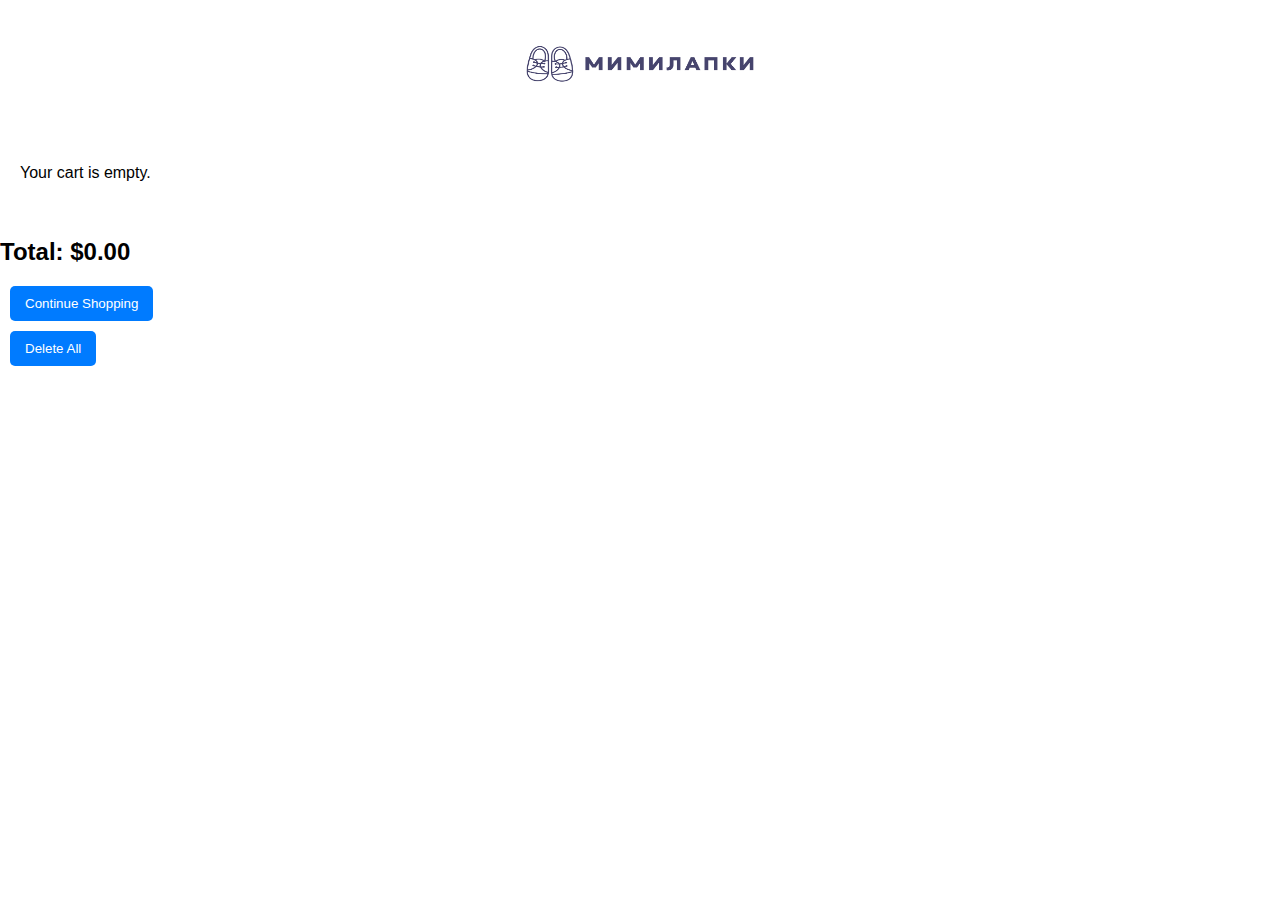
<file: shoppingCart.html>
<!DOCTYPE html>
<html lang="en">
<head>
    <meta charset="UTF-8">
    <meta name="viewport" content="width=device-width, initial-scale=1.0">
    <title>Shopping Cart</title>
    <link rel="stylesheet" href="styles.css"> <!-- Ensure the path is correct -->
    <link rel="stylesheet" href="https://fonts.googleapis.com/icon?family=Material+Icons"> <!-- Add Material Icons -->
</head>
<body>
    <div class="header-container">
        <img src="logo1.png" alt="Logo" class="logo"> <!-- Logo -->
    </div>
    
    <div class="back-button" id="backButton" style="display: none flex; align-items: center;">
        <!-- <span class="material-icons">arrow_back</span> -->
        <!-- <span style="margin-left: 5px;">Continue shopping</span> -->
    </div>
    
    <div class="cart-container" id="cart"></div>
    
    <h2 id="total">Total: $0.00</h2> <!-- Total cost display -->
    <div class="button-container" style="text-align: center;">
        <button class="continue-shopping" onclick="window.location.href='index.html'">Continue Shopping</button>
        <button class="delete-all" onclick="deleteAllItems()">Delete All</button>
    </div>

    <script>
    function displayCart() {
        const cart = JSON.parse(localStorage.getItem('cart')) || [];
        const cartContainer = document.getElementById('cart');
        cartContainer.innerHTML = '';

        if (cart.length === 0) {
            cartContainer.innerHTML = '<p>Your cart is empty.</p>';
            document.getElementById('total').innerText = 'Total: $0.00'; // Ensure total is reset
            return;
        }

        let total = 0; // Initialize total

        cart.forEach(item => {
            const cartItemElement = document.createElement('div');
            cartItemElement.className = 'cart-item';

            // Convert price to number for calculation
            const price = parseFloat(item.price.replace(/[$,]/g, '')); // Remove dollar sign and commas
            total += price * item.quantity; // Calculate total based on quantity

            cartItemElement.innerHTML = `
                <div class="cart-item-preview">
                    <img src="${item.image}" alt="${item.name}">
                </div>
                <div class="cart-item-details">
                    <h3>${item.name} (Size: ${item.size})</h3>
                    <p style="display: flex; align-items: center;">Price: ${item.price} 
                        <select class="quantity-selector" data-name="${item.name}" data-size="${item.size}">
                            ${[...Array(11).keys()].map(i => `<option value="${i}" ${i === item.quantity ? 'selected' : ''}>${i}</option>`).join('')}
                        </select>
                        <span class="material-icons delete-outline-icon" data-name="${item.name}" data-size="${item.size}" style="cursor: pointer; margin-left: 10px;">delete_outline</span>
                    </p>
                </div>
            `;

            cartContainer.appendChild(cartItemElement);
        });

        // Update the total price display
        document.getElementById('total').innerText = `Total: $${total.toFixed(2)}`; // Ensure total is shown in 2 decimal format

        // Add event listeners to quantity selectors
        const quantitySelectors = document.querySelectorAll('.quantity-selector');
        quantitySelectors.forEach(selector => {
            selector.addEventListener('change', (event) => {
                const itemName = event.target.getAttribute('data-name');
                const itemSize = event.target.getAttribute('data-size');
                const newQuantity = parseInt(event.target.value);
                updateQuantity(itemName, itemSize, newQuantity);
            });
        });

        // Add event listeners to remove buttons
        const removeButtons = document.querySelectorAll('.delete-outline-icon');
        removeButtons.forEach(button => {
            button.addEventListener('click', (event) => {
                const itemName = event.target.getAttribute('data-name');
                const itemSize = event.target.getAttribute('data-size');
                removeFromCart(itemName, itemSize);
            });
        });
    }

    function updateQuantity(name, size, quantity) {
        let cart = JSON.parse(localStorage.getItem('cart')) || [];
        const itemIndex = cart.findIndex(item => item.name === name && item.size === size);

        if (itemIndex > -1) {
            if (quantity === 0) {
                // If quantity is 0, remove the item
                cart.splice(itemIndex, 1);
            } else {
                cart[itemIndex].quantity = quantity; // Update the quantity
            }
            localStorage.setItem('cart', JSON.stringify(cart));
            displayCart(); // Refresh the cart display
        }
    }

    function removeFromCart(name, size) {
        let cart = JSON.parse(localStorage.getItem('cart')) || [];
        cart = cart.filter(item => !(item.name === name && item.size === size)); // Remove item by name and size
        localStorage.setItem('cart', JSON.stringify(cart));
        displayCart(); // Refresh the cart display
    }

    function deleteAllItems() {
        localStorage.removeItem('cart');
        displayCart(); // Refresh the cart display
    }

    // Swipe detection variables
    let startX; // Starting touch position

    document.addEventListener('touchstart', (event) => {
        startX = event.touches[0].clientX; // Capture the initial touch position
    });

    document.addEventListener('touchmove', (event) => {
        const currentX = event.touches[0].clientX; // Get current touch position
        if (currentX - startX > 50) { // Check if swiped right enough
            window.location.href = 'index.html'; // Navigate back to catalog
        }
    });

    // Back button click event
    document.getElementById('backButton').addEventListener('click', () => {
        window.location.href = 'index.html'; // Navigate back to catalog
    });

    // Load cart items on page load
    displayCart();
    </script>
</body>
</html>
</file>
<file: styles.css>
body {
    background-color: #ffffff; /* Fixed background color */
    color: #000000; /* Text color */
    font-family: Arial, sans-serif; /* Ensure a clean font */
    margin: 0;
    padding: 0;
}

.logo {
    width: 100%;
    max-width: 250px;
    height: 3em;
    margin: 20px 0;
}

.header-container {
    display: flex;
    justify-content: center;
    margin: 20px 0;
}

.catalog-container, #cart {
    display: grid;
    grid-template-columns: repeat(auto-fill, minmax(250px, 1fr));
    gap: 20px;
    padding: 20px;
}

/* Unified styles for both catalog items and cart items */
.item, .cart-item {
    background-color: #f9f9f9;
    border: 1px solid #ddd;
    border-radius: 8px;
    padding: 16px;
    display: flex;
    flex-direction: column;
    align-items: stretch;
    box-sizing: border-box; /* Include padding in width/height */
    height: auto; /* Make sure height is adaptive */
    justify-content: space-between;
}

.item-image, .cart-item-preview img {
    height: 150px;
    width: 100%;
    object-fit: cover;
    border-radius: 8px;
}

/* Ensure buttons and actions are styled the same */
.add-to-cart-container, .cart-item-actions {
    display: flex;
    align-items: center;
    margin-top: 10px;
    justify-content: space-between;
}

.add-to-cart-container .add-to-cart, .cart-item-actions {
    background-color: #007bff;
    color: white;
    border: none;
    border-radius: 5px;
    cursor: pointer;
    padding: 10px 15px;
    width: 100%; /* Ensure the buttons span full width */
    text-align: center;
}

.add-to-cart-icon .hover-text {
    visibility: hidden; /* Hide hover text by default */
    position: absolute;
    background-color: #333;
    color: white;
    padding: 5px;
    border-radius: 5px;
    bottom: 100%;
    left: 50%;
    transform: translateX(-50%);
    white-space: nowrap;
}

.add-to-cart-icon:hover .hover-text {
    visibility: visible; /* Show hover text on hover */
}

@media (max-width: 600px) {
    .catalog-container, #cart {
        grid-template-columns: 1fr;
    }

    .item, .cart-item {
        width: 100%;
        box-sizing: border-box;
    }
}

/* Cart and catalog shared item details */
.cart-item-details, .item-details {
    display: flex;
    flex-direction: column;
    align-items: flex-start;
    margin-top: 10px;
}

.cart-item-details > div {
    display: flex; /* Use flexbox for layout */
    align-items: center; /* Center items vertically */
    justify-content: space-between; /* Space between elements */
    width: 100%; /* Full width for the container */
    margin-top: 10px; /* Add spacing above */
}

.price {
    display: flex; /* Use flex for price container */
    align-items: center; /* Align label and value vertically */
    margin-right: 10px; /* Space between price and dropdown */
}

.quantity-selector {
    display: flex; /* Use flex for dropdown alignment */
    align-items: center; /* Center vertically */
    flex-grow: 1; /* Allow to grow to fill space */
    margin: 0 10px; /* Equal margin on left and right for even spacing */
}

.remove-button {
    cursor: pointer; /* Change cursor to pointer */
}

/* Modal Styles */
.modal {
    position: fixed;
    top: 0;
    left: 0;
    width: 100%;
    height: 100%;
    background-color: rgba(0, 0, 0, 0.5);
    display: flex;
    justify-content: center;
    align-items: center;
    z-index: 1000;
}

.modal-content {
    background-color: white;
    padding: 20px;
    border-radius: 5px;
    width: 90%;
    max-width: 500px;
    position: relative;
}

.close-button {
    position: absolute;
    top: 10px;
    right: 10px;
    cursor: pointer;
    font-size: 20px;
}

/* Styles for buttons in the cart */
.button-container {
    text-align: center;
}

.continue-shopping, .delete-all {
    padding: 10px 15px;
    background-color: #007bff;
    color: white;
    border: none;
    border-radius: 5px;
    cursor: pointer;
    margin: 10px;
    display: flex;
    align-items: center;
    justify-content: center;
}

.continue-shopping .material-icons,
.delete-all .material-icons {
    margin-right: 5px;
}

.continue-shopping:hover, .delete-all:hover {
    background-color: #0056b3;
}

.cart-button {
    position: fixed;
    bottom: 20px;
    right: 20px;
    padding: 15px;
    background-color: #007bff; /* Material-UI button color */
    color: white;
    border: none;
    border-radius: 50%; /* Make it round */
    cursor: pointer;
    display: flex;
    justify-content: center;
    align-items: center;
    width: 60px;  /* Increased width for better visibility */
    height: 60px; /* Increased height for better visibility */
    box-shadow: 0 4px 8px rgba(0, 0, 0, 0.3); /* Material-UI shadow effect */
    z-index: 1000; /* Ensure it floats above content */
}

.cart-button .material-icons {
    font-size: 30px; /* Size of the icon */
}

.cart-button:hover {
    background-color: #0056b3; /* Darker shade on hover */
}
</file>
